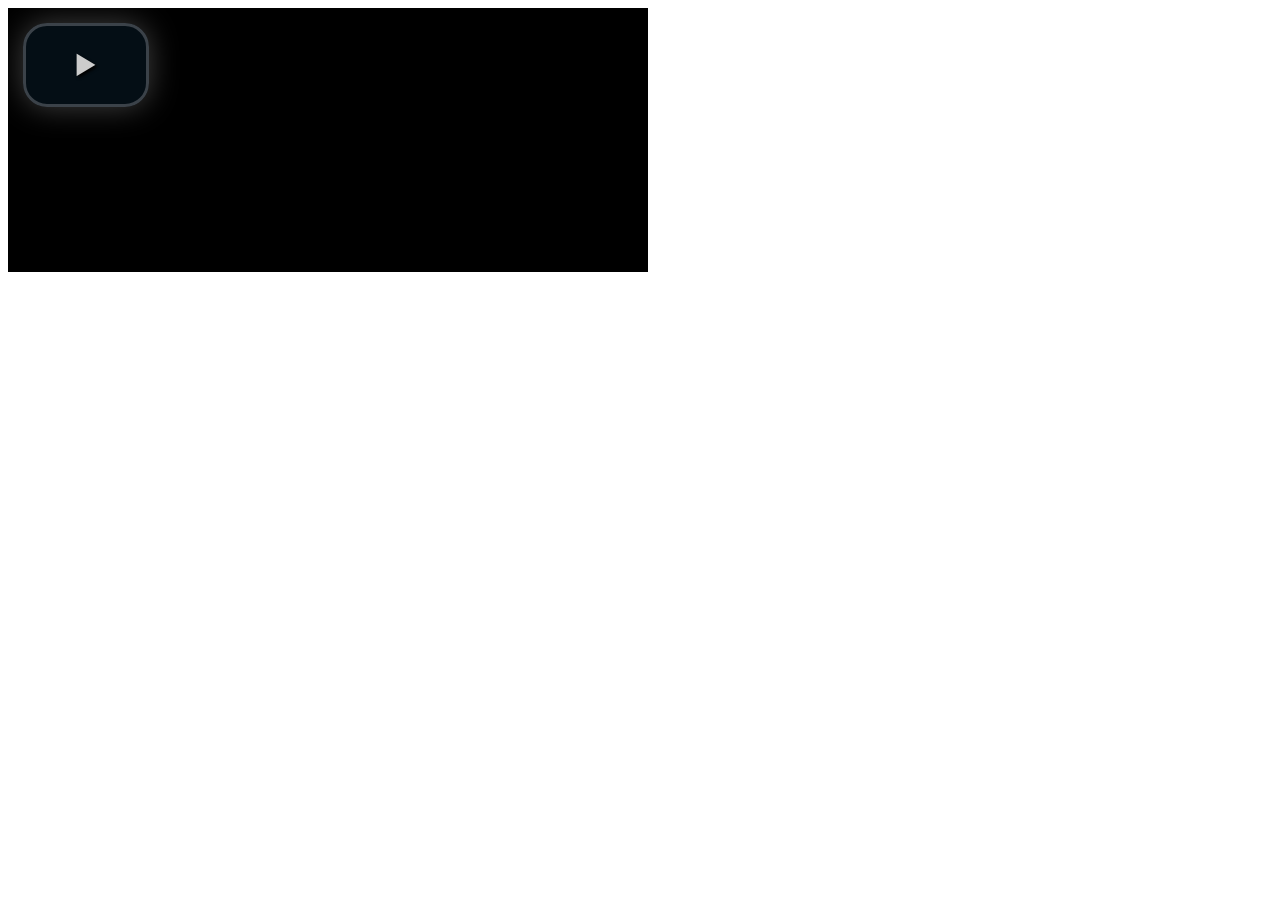
<file: app/static/bower_components/videojs/dist/video-js/demo.html>
<!DOCTYPE html>
<html>
<head>
  <title>Video.js | HTML5 Video Player</title>

  <!-- Chang URLs to wherever Video.js files will be hosted -->
  <link href="video-js.css" rel="stylesheet" type="text/css">
  <!-- video.js must be in the <head> for older IEs to work. -->
  <script src="video.js"></script>

  <!-- Unless using the CDN hosted version, update the URL to the Flash SWF -->
  <script>
    videojs.options.flash.swf = "video-js.swf";
  </script>


</head>
<body>

  <video id="example_video_1" class="video-js vjs-default-skin" controls preload="none" width="640" height="264"
      poster="http://video-js.zencoder.com/oceans-clip.png"
      data-setup="{}">
    <source src="http://video-js.zencoder.com/oceans-clip.mp4" type='video/mp4' />
    <source src="http://video-js.zencoder.com/oceans-clip.webm" type='video/webm' />
    <source src="http://video-js.zencoder.com/oceans-clip.ogv" type='video/ogg' />
    <track kind="captions" src="demo.captions.vtt" srclang="en" label="English"></track><!-- Tracks need an ending tag thanks to IE9 -->
    <track kind="subtitles" src="demo.captions.vtt" srclang="en" label="English"></track><!-- Tracks need an ending tag thanks to IE9 -->
    <p class="vjs-no-js">To view this video please enable JavaScript, and consider upgrading to a web browser that <a href="http://videojs.com/html5-video-support/" target="_blank">supports HTML5 video</a></p>
  </video>

</body>
</html>
</file>
<file: app/static/bower_components/videojs/dist/video-js/video-js.css>
/*!
Video.js Default Styles (http://videojs.com)
Version 4.12.12
Create your own skin at http://designer.videojs.com
*/
/* SKIN
================================================================================
The main class name for all skin-specific styles. To make your own skin,
replace all occurrences of 'vjs-default-skin' with a new name. Then add your new
skin name to your video tag instead of the default skin.
e.g. <video class="video-js my-skin-name">
*/
.vjs-default-skin {
  color: #cccccc;
}
/* Custom Icon Font
--------------------------------------------------------------------------------
The control icons are from a custom font. Each icon corresponds to a character
(e.g. "\e001"). Font icons allow for easy scaling and coloring of icons.
*/
@font-face {
  font-family: 'VideoJS';
  src: url('font/vjs.eot');
  src: url('font/vjs.eot?#iefix') format('embedded-opentype'), url('font/vjs.woff') format('woff'), url('font/vjs.ttf') format('truetype'), url('font/vjs.svg#icomoon') format('svg');
  font-weight: normal;
  font-style: normal;
}
/* Base UI Component Classes
--------------------------------------------------------------------------------
*/
/* Slider - used for Volume bar and Seek bar */
.vjs-default-skin .vjs-slider {
  /* Replace browser focus highlight with handle highlight */
  outline: 0;
  position: relative;
  cursor: pointer;
  padding: 0;
  /* background-color-with-alpha */
  background-color: #333333;
  background-color: rgba(51, 51, 51, 0.9);
}
.vjs-default-skin .vjs-slider:focus {
  /* box-shadow */
  -webkit-box-shadow: 0 0 2em #ffffff;
  -moz-box-shadow: 0 0 2em #ffffff;
  box-shadow: 0 0 2em #ffffff;
}
.vjs-default-skin .vjs-slider-handle {
  position: absolute;
  /* Needed for IE6 */
  left: 0;
  top: 0;
}
.vjs-default-skin .vjs-slider-handle:before {
  content: "\e009";
  font-family: VideoJS;
  font-size: 1em;
  line-height: 1;
  text-align: center;
  text-shadow: 0em 0em 1em #fff;
  position: absolute;
  top: 0;
  left: 0;
  /* Rotate the square icon to make a diamond */
  /* transform */
  -webkit-transform: rotate(-45deg);
  -moz-transform: rotate(-45deg);
  -ms-transform: rotate(-45deg);
  -o-transform: rotate(-45deg);
  transform: rotate(-45deg);
}
/* Control Bar
--------------------------------------------------------------------------------
The default control bar that is a container for most of the controls.
*/
.vjs-default-skin .vjs-control-bar {
  /* Start hidden */
  display: none;
  position: absolute;
  /* Place control bar at the bottom of the player box/video.
     If you want more margin below the control bar, add more height. */
  bottom: 0;
  /* Use left/right to stretch to 100% width of player div */
  left: 0;
  right: 0;
  /* Height includes any margin you want above or below control items */
  height: 3.0em;
  /* background-color-with-alpha */
  background-color: #07141e;
  background-color: rgba(7, 20, 30, 0.7);
}
/* Show the control bar only once the video has started playing */
.vjs-default-skin.vjs-has-started .vjs-control-bar {
  display: block;
  /* Visibility needed to make sure things hide in older browsers too. */

  visibility: visible;
  opacity: 1;
  /* transition */
  -webkit-transition: visibility 0.1s, opacity 0.1s;
  -moz-transition: visibility 0.1s, opacity 0.1s;
  -o-transition: visibility 0.1s, opacity 0.1s;
  transition: visibility 0.1s, opacity 0.1s;
}
/* Hide the control bar when the video is playing and the user is inactive  */
.vjs-default-skin.vjs-has-started.vjs-user-inactive.vjs-playing .vjs-control-bar {
  display: block;
  visibility: hidden;
  opacity: 0;
  /* transition */
  -webkit-transition: visibility 1s, opacity 1s;
  -moz-transition: visibility 1s, opacity 1s;
  -o-transition: visibility 1s, opacity 1s;
  transition: visibility 1s, opacity 1s;
}
.vjs-default-skin.vjs-controls-disabled .vjs-control-bar {
  display: none;
}
.vjs-default-skin.vjs-using-native-controls .vjs-control-bar {
  display: none;
}
/* The control bar shouldn't show after an error */
.vjs-default-skin.vjs-error .vjs-control-bar {
  display: none;
}
/* Don't hide the control bar if it's audio */
.vjs-audio.vjs-default-skin.vjs-has-started.vjs-user-inactive.vjs-playing .vjs-control-bar {
  opacity: 1;
  visibility: visible;
}
/* IE8 is flakey with fonts, and you have to change the actual content to force
fonts to show/hide properly.
  - "\9" IE8 hack didn't work for this
  - Found in XP IE8 from http://modern.ie. Does not show up in "IE8 mode" in IE9
*/
@media \0screen {
  .vjs-default-skin.vjs-user-inactive.vjs-playing .vjs-control-bar :before {
    content: "";
  }
}
/* General styles for individual controls. */
.vjs-default-skin .vjs-control {
  outline: none;
  position: relative;
  float: left;
  text-align: center;
  margin: 0;
  padding: 0;
  height: 3.0em;
  width: 4em;
}
/* Font button icons */
.vjs-default-skin .vjs-control:before {
  font-family: VideoJS;
  font-size: 1.5em;
  line-height: 2;
  position: absolute;
  top: 0;
  left: 0;
  width: 100%;
  height: 100%;
  text-align: center;
  text-shadow: 1px 1px 1px rgba(0, 0, 0, 0.5);
}
/* Replacement for focus outline */
.vjs-default-skin .vjs-control:focus:before,
.vjs-default-skin .vjs-control:hover:before {
  text-shadow: 0em 0em 1em #ffffff;
}
.vjs-default-skin .vjs-control:focus {
  /*  outline: 0; */
  /* keyboard-only users cannot see the focus on several of the UI elements when
  this is set to 0 */

}
/* Hide control text visually, but have it available for screenreaders */
.vjs-default-skin .vjs-control-text {
  /* hide-visually */
  border: 0;
  clip: rect(0 0 0 0);
  height: 1px;
  margin: -1px;
  overflow: hidden;
  padding: 0;
  position: absolute;
  width: 1px;
}
/* Play/Pause
--------------------------------------------------------------------------------
*/
.vjs-default-skin .vjs-play-control {
  width: 5em;
  cursor: pointer;
}
.vjs-default-skin .vjs-play-control:before {
  content: "\e001";
}
.vjs-default-skin.vjs-playing .vjs-play-control:before {
  content: "\e002";
}
/* Playback toggle
--------------------------------------------------------------------------------
*/
.vjs-default-skin .vjs-playback-rate .vjs-playback-rate-value {
  font-size: 1.5em;
  line-height: 2;
  position: absolute;
  top: 0;
  left: 0;
  width: 100%;
  height: 100%;
  text-align: center;
  text-shadow: 1px 1px 1px rgba(0, 0, 0, 0.5);
}
.vjs-default-skin .vjs-playback-rate.vjs-menu-button .vjs-menu .vjs-menu-content {
  width: 4em;
  left: -2em;
  list-style: none;
}
/* Volume/Mute
-------------------------------------------------------------------------------- */
.vjs-default-skin .vjs-mute-control,
.vjs-default-skin .vjs-volume-menu-button {
  cursor: pointer;
  float: right;
}
.vjs-default-skin .vjs-mute-control:before,
.vjs-default-skin .vjs-volume-menu-button:before {
  content: "\e006";
}
.vjs-default-skin .vjs-mute-control.vjs-vol-0:before,
.vjs-default-skin .vjs-volume-menu-button.vjs-vol-0:before {
  content: "\e003";
}
.vjs-default-skin .vjs-mute-control.vjs-vol-1:before,
.vjs-default-skin .vjs-volume-menu-button.vjs-vol-1:before {
  content: "\e004";
}
.vjs-default-skin .vjs-mute-control.vjs-vol-2:before,
.vjs-default-skin .vjs-volume-menu-button.vjs-vol-2:before {
  content: "\e005";
}
.vjs-default-skin .vjs-volume-control {
  width: 5em;
  float: right;
}
.vjs-default-skin .vjs-volume-bar {
  width: 5em;
  height: 0.6em;
  margin: 1.1em auto 0;
}
.vjs-default-skin .vjs-volume-level {
  position: absolute;
  top: 0;
  left: 0;
  height: 0.5em;
  /* assuming volume starts at 1.0 */

  width: 100%;
  background: #66a8cc url([data-uri]) -50% 0 repeat;
}
.vjs-default-skin .vjs-volume-bar .vjs-volume-handle {
  width: 0.5em;
  height: 0.5em;
  /* Assumes volume starts at 1.0. If you change the size of the
     handle relative to the volume bar, you'll need to update this value
     too. */

  left: 4.5em;
}
.vjs-default-skin .vjs-volume-handle:before {
  font-size: 0.9em;
  top: -0.2em;
  left: -0.2em;
  width: 1em;
  height: 1em;
}
/* The volume menu button is like menu buttons (captions/subtitles) but works
    a little differently. It needs to be possible to tab to the volume slider
    without hitting space bar on the menu button. To do this we're not using
    display:none to hide the slider menu by default, and instead setting the
    width and height to zero. */
.vjs-default-skin .vjs-volume-menu-button .vjs-menu {
  display: block;
  width: 0;
  height: 0;
  border-top-color: transparent;
}
.vjs-default-skin .vjs-volume-menu-button .vjs-menu .vjs-menu-content {
  height: 0;
  width: 0;
}
.vjs-default-skin .vjs-volume-menu-button:hover .vjs-menu,
.vjs-default-skin .vjs-volume-menu-button .vjs-menu.vjs-lock-showing {
  border-top-color: rgba(7, 40, 50, 0.5);
  /* Same as ul background */

}
.vjs-default-skin .vjs-volume-menu-button:hover .vjs-menu .vjs-menu-content,
.vjs-default-skin .vjs-volume-menu-button .vjs-menu.vjs-lock-showing .vjs-menu-content {
  height: 2.9em;
  width: 10em;
}
/* Progress
--------------------------------------------------------------------------------
*/
.vjs-default-skin .vjs-progress-control {
  position: absolute;
  left: 0;
  right: 0;
  width: auto;
  font-size: 0.3em;
  height: 1em;
  /* Set above the rest of the controls. */
  top: -1em;
  /* Shrink the bar slower than it grows. */
  /* transition */
  -webkit-transition: all 0.4s;
  -moz-transition: all 0.4s;
  -o-transition: all 0.4s;
  transition: all 0.4s;
}
/* On hover, make the progress bar grow to something that's more clickable.
    This simply changes the overall font for the progress bar, and this
    updates both the em-based widths and heights, as wells as the icon font */
.vjs-default-skin:hover .vjs-progress-control {
  font-size: .9em;
  /* Even though we're not changing the top/height, we need to include them in
      the transition so they're handled correctly. */

  /* transition */
  -webkit-transition: all 0.2s;
  -moz-transition: all 0.2s;
  -o-transition: all 0.2s;
  transition: all 0.2s;
}
/* Box containing play and load progresses. Also acts as seek scrubber. */
.vjs-default-skin .vjs-progress-holder {
  height: 100%;
}
/* Progress Bars */
.vjs-default-skin .vjs-progress-holder .vjs-play-progress,
.vjs-default-skin .vjs-progress-holder .vjs-load-progress,
.vjs-default-skin .vjs-progress-holder .vjs-load-progress div {
  position: absolute;
  display: block;
  height: 100%;
  margin: 0;
  padding: 0;
  /* updated by javascript during playback */

  width: 0;
  /* Needed for IE6 */
  left: 0;
  top: 0;
}
.vjs-default-skin .vjs-play-progress {
  /*
    Using a data URI to create the white diagonal lines with a transparent
      background. Surprisingly works in IE8.
      Created using http://www.patternify.com
    Changing the first color value will change the bar color.
    Also using a paralax effect to make the lines move backwards.
      The -50% left position makes that happen.
  */

  background: #66a8cc url([data-uri]) -50% 0 repeat;
}
.vjs-default-skin .vjs-load-progress {
  background: #646464 /* IE8- Fallback */;
  background: rgba(255, 255, 255, 0.2);
}
/* there are child elements of the load progress bar that represent the
   specific time ranges that have been buffered */
.vjs-default-skin .vjs-load-progress div {
  background: #787878 /* IE8- Fallback */;
  background: rgba(255, 255, 255, 0.1);
}
.vjs-default-skin .vjs-seek-handle {
  width: 1.5em;
  height: 100%;
}
.vjs-default-skin .vjs-seek-handle:before {
  padding-top: 0.1em /* Minor adjustment */;
}
/* Live Mode
--------------------------------------------------------------------------------
*/
.vjs-default-skin.vjs-live .vjs-time-controls,
.vjs-default-skin.vjs-live .vjs-time-divider,
.vjs-default-skin.vjs-live .vjs-progress-control {
  display: none;
}
.vjs-default-skin.vjs-live .vjs-live-display {
  display: block;
}
/* Live Display
--------------------------------------------------------------------------------
*/
.vjs-default-skin .vjs-live-display {
  display: none;
  font-size: 1em;
  line-height: 3em;
}
/* Time Display
--------------------------------------------------------------------------------
*/
.vjs-default-skin .vjs-time-controls {
  font-size: 1em;
  /* Align vertically by making the line height the same as the control bar */
  line-height: 3em;
}
.vjs-default-skin .vjs-current-time {
  float: left;
}
.vjs-default-skin .vjs-duration {
  float: left;
}
/* Remaining time is in the HTML, but not included in default design */
.vjs-default-skin .vjs-remaining-time {
  display: none;
  float: left;
}
.vjs-time-divider {
  float: left;
  line-height: 3em;
}
/* Fullscreen
--------------------------------------------------------------------------------
*/
.vjs-default-skin .vjs-fullscreen-control {
  width: 3.8em;
  cursor: pointer;
  float: right;
}
.vjs-default-skin .vjs-fullscreen-control:before {
  content: "\e000";
}
/* Switch to the exit icon when the player is in fullscreen */
.vjs-default-skin.vjs-fullscreen .vjs-fullscreen-control:before {
  content: "\e00b";
}
/* Big Play Button (play button at start)
--------------------------------------------------------------------------------
Positioning of the play button in the center or other corners can be done more
easily in the skin designer. http://designer.videojs.com/
*/
.vjs-default-skin .vjs-big-play-button {
  left: 0.5em;
  top: 0.5em;
  font-size: 3em;
  display: block;
  z-index: 2;
  position: absolute;
  width: 4em;
  height: 2.6em;
  text-align: center;
  vertical-align: middle;
  cursor: pointer;
  opacity: 1;
  /* Need a slightly gray bg so it can be seen on black backgrounds */
  /* background-color-with-alpha */
  background-color: #07141e;
  background-color: rgba(7, 20, 30, 0.7);
  border: 0.1em solid #3b4249;
  /* border-radius */
  -webkit-border-radius: 0.8em;
  -moz-border-radius: 0.8em;
  border-radius: 0.8em;
  /* box-shadow */
  -webkit-box-shadow: 0px 0px 1em rgba(255, 255, 255, 0.25);
  -moz-box-shadow: 0px 0px 1em rgba(255, 255, 255, 0.25);
  box-shadow: 0px 0px 1em rgba(255, 255, 255, 0.25);
  /* transition */
  -webkit-transition: all 0.4s;
  -moz-transition: all 0.4s;
  -o-transition: all 0.4s;
  transition: all 0.4s;
}
/* Optionally center */
.vjs-default-skin.vjs-big-play-centered .vjs-big-play-button {
  /* Center it horizontally */
  left: 50%;
  margin-left: -2.1em;
  /* Center it vertically */
  top: 50%;
  margin-top: -1.4000000000000001em;
}
/* Hide if controls are disabled */
.vjs-default-skin.vjs-controls-disabled .vjs-big-play-button {
  display: none;
}
/* Hide when video starts playing */
.vjs-default-skin.vjs-has-started .vjs-big-play-button {
  display: none;
}
/* Hide on mobile devices. Remove when we stop using native controls
    by default on mobile  */
.vjs-default-skin.vjs-using-native-controls .vjs-big-play-button {
  display: none;
}
.vjs-default-skin:hover .vjs-big-play-button,
.vjs-default-skin .vjs-big-play-button:focus {
  outline: 0;
  border-color: #fff;
  /* IE8 needs a non-glow hover state */
  background-color: #505050;
  background-color: rgba(50, 50, 50, 0.75);
  /* box-shadow */
  -webkit-box-shadow: 0 0 3em #ffffff;
  -moz-box-shadow: 0 0 3em #ffffff;
  box-shadow: 0 0 3em #ffffff;
  /* transition */
  -webkit-transition: all 0s;
  -moz-transition: all 0s;
  -o-transition: all 0s;
  transition: all 0s;
}
.vjs-default-skin .vjs-big-play-button:before {
  content: "\e001";
  font-family: VideoJS;
  /* In order to center the play icon vertically we need to set the line height
     to the same as the button height */

  line-height: 2.6em;
  text-shadow: 0.05em 0.05em 0.1em #000;
  text-align: center /* Needed for IE8 */;
  position: absolute;
  left: 0;
  width: 100%;
  height: 100%;
}
.vjs-error .vjs-big-play-button {
  display: none;
}
/* Error Display
--------------------------------------------------------------------------------
*/
.vjs-error-display {
  display: none;
}
.vjs-error .vjs-error-display {
  display: block;
  position: absolute;
  left: 0;
  top: 0;
  width: 100%;
  height: 100%;
}
.vjs-error .vjs-error-display:before {
  content: 'X';
  font-family: Arial;
  font-size: 4em;
  color: #666666;
  /* In order to center the play icon vertically we need to set the line height
     to the same as the button height */

  line-height: 1;
  text-shadow: 0.05em 0.05em 0.1em #000;
  text-align: center /* Needed for IE8 */;
  vertical-align: middle;
  position: absolute;
  left: 0;
  top: 50%;
  margin-top: -0.5em;
  width: 100%;
}
.vjs-error-display div {
  position: absolute;
  bottom: 1em;
  right: 0;
  left: 0;
  font-size: 1.4em;
  text-align: center;
  padding: 3px;
  background: #000000;
  background: rgba(0, 0, 0, 0.5);
}
.vjs-error-display a,
.vjs-error-display a:visited {
  color: #F4A460;
}
/* Loading Spinner
--------------------------------------------------------------------------------
*/
.vjs-loading-spinner {
  /* Should be hidden by default */
  display: none;
  position: absolute;
  top: 50%;
  left: 50%;
  font-size: 4em;
  line-height: 1;
  width: 1em;
  height: 1em;
  margin-left: -0.5em;
  margin-top: -0.5em;
  opacity: 0.75;
}
/* Show the spinner when waiting for data and seeking to a new time */
.vjs-waiting .vjs-loading-spinner,
.vjs-seeking .vjs-loading-spinner {
  display: block;
  /* only animate when showing because it can be processor heavy */
  /* animation */
  -webkit-animation: spin 1.5s infinite linear;
  -moz-animation: spin 1.5s infinite linear;
  -o-animation: spin 1.5s infinite linear;
  animation: spin 1.5s infinite linear;
}
/* Errors are unrecoverable without user interaction so hide the spinner */
.vjs-error .vjs-loading-spinner {
  display: none;
  /* ensure animation doesn't continue while hidden */
  /* animation */
  -webkit-animation: none;
  -moz-animation: none;
  -o-animation: none;
  animation: none;
}
.vjs-default-skin .vjs-loading-spinner:before {
  content: "\e01e";
  font-family: VideoJS;
  position: absolute;
  top: 0;
  left: 0;
  width: 1em;
  height: 1em;
  text-align: center;
  text-shadow: 0em 0em 0.1em #000;
}
@-moz-keyframes spin {
  0% {
    -moz-transform: rotate(0deg);
  }
  100% {
    -moz-transform: rotate(359deg);
  }
}
@-webkit-keyframes spin {
  0% {
    -webkit-transform: rotate(0deg);
  }
  100% {
    -webkit-transform: rotate(359deg);
  }
}
@-o-keyframes spin {
  0% {
    -o-transform: rotate(0deg);
  }
  100% {
    -o-transform: rotate(359deg);
  }
}
@keyframes spin {
  0% {
    transform: rotate(0deg);
  }
  100% {
    transform: rotate(359deg);
  }
}
/* Menu Buttons (Captions/Subtitles/etc.)
--------------------------------------------------------------------------------
*/
.vjs-default-skin .vjs-menu-button {
  float: right;
  cursor: pointer;
}
.vjs-default-skin .vjs-menu {
  display: none;
  position: absolute;
  bottom: 0;
  left: 0em;
  /* (Width of vjs-menu - width of button) / 2 */

  width: 0em;
  height: 0em;
  margin-bottom: 3em;
  border-left: 2em solid transparent;
  border-right: 2em solid transparent;
  border-top: 1.55em solid #000000;
  /* Same width top as ul bottom */

  border-top-color: rgba(7, 40, 50, 0.5);
  /* Same as ul background */

}
/* Button Pop-up Menu */
.vjs-default-skin .vjs-menu-button .vjs-menu .vjs-menu-content {
  display: block;
  padding: 0;
  margin: 0;
  position: absolute;
  width: 10em;
  bottom: 1.5em;
  /* Same bottom as vjs-menu border-top */

  max-height: 15em;
  overflow: auto;
  left: -5em;
  /* Width of menu - width of button / 2 */

  /* background-color-with-alpha */
  background-color: #07141e;
  background-color: rgba(7, 20, 30, 0.7);
  /* box-shadow */
  -webkit-box-shadow: -0.2em -0.2em 0.3em rgba(255, 255, 255, 0.2);
  -moz-box-shadow: -0.2em -0.2em 0.3em rgba(255, 255, 255, 0.2);
  box-shadow: -0.2em -0.2em 0.3em rgba(255, 255, 255, 0.2);
}
.vjs-default-skin .vjs-menu-button:hover .vjs-control-content .vjs-menu,
.vjs-default-skin .vjs-control-content .vjs-menu.vjs-lock-showing {
  display: block;
}
/* prevent menus from opening while scrubbing (FF, IE) */
.vjs-default-skin.vjs-scrubbing .vjs-menu-button:hover .vjs-control-content .vjs-menu {
  display: none;
}
.vjs-default-skin .vjs-menu-button ul li {
  list-style: none;
  margin: 0;
  padding: 0.3em 0 0.3em 0;
  line-height: 1.4em;
  font-size: 1.2em;
  text-align: center;
  text-transform: lowercase;
}
.vjs-default-skin .vjs-menu-button ul li.vjs-selected {
  background-color: #000;
}
.vjs-default-skin .vjs-menu-button ul li:focus,
.vjs-default-skin .vjs-menu-button ul li:hover,
.vjs-default-skin .vjs-menu-button ul li.vjs-selected:focus,
.vjs-default-skin .vjs-menu-button ul li.vjs-selected:hover {
  outline: 0;
  color: #111;
  /* background-color-with-alpha */
  background-color: #ffffff;
  background-color: rgba(255, 255, 255, 0.75);
  /* box-shadow */
  -webkit-box-shadow: 0 0 1em #ffffff;
  -moz-box-shadow: 0 0 1em #ffffff;
  box-shadow: 0 0 1em #ffffff;
}
.vjs-default-skin .vjs-menu-button ul li.vjs-menu-title {
  text-align: center;
  text-transform: uppercase;
  font-size: 1em;
  line-height: 2em;
  padding: 0;
  margin: 0 0 0.3em 0;
  font-weight: bold;
  cursor: default;
}
/* Subtitles Button */
.vjs-default-skin .vjs-subtitles-button:before {
  content: "\e00c";
}
/* Captions Button */
.vjs-default-skin .vjs-captions-button:before {
  content: "\e008";
}
/* Chapters Button */
.vjs-default-skin .vjs-chapters-button:before {
  content: "\e00c";
}
.vjs-default-skin .vjs-chapters-button.vjs-menu-button .vjs-menu .vjs-menu-content {
  width: 24em;
  left: -12em;
}
/* Replacement for focus outline */
.vjs-default-skin .vjs-captions-button:focus .vjs-control-content:before,
.vjs-default-skin .vjs-captions-button:hover .vjs-control-content:before {
  /* box-shadow */
  -webkit-box-shadow: 0 0 1em #ffffff;
  -moz-box-shadow: 0 0 1em #ffffff;
  box-shadow: 0 0 1em #ffffff;
}
/*
REQUIRED STYLES (be careful overriding)
================================================================================
When loading the player, the video tag is replaced with a DIV,
that will hold the video tag or object tag for other playback methods.
The div contains the video playback element (Flash or HTML5) and controls,
and sets the width and height of the video.

** If you want to add some kind of border/padding (e.g. a frame), or special
positioning, use another containing element. Otherwise you risk messing up
control positioning and full window mode. **
*/
.video-js {
  background-color: #000;
  position: relative;
  padding: 0;
  /* Start with 10px for base font size so other dimensions can be em based and
     easily calculable. */

  font-size: 10px;
  /* Allow poster to be vertically aligned. */

  vertical-align: middle;
  /*  display: table-cell; */
  /*This works in Safari but not Firefox.*/

  /* Provide some basic defaults for fonts */

  font-weight: normal;
  font-style: normal;
  /* Avoiding helvetica: issue #376 */

  font-family: Arial, sans-serif;
  /* Turn off user selection (text highlighting) by default.
     The majority of player components will not be text blocks.
     Text areas will need to turn user selection back on. */

  /* user-select */
  -webkit-user-select: none;
  -moz-user-select: none;
  -ms-user-select: none;
  user-select: none;
}
/* Playback technology elements expand to the width/height of the containing div
    <video> or <object> */
.video-js .vjs-tech {
  position: absolute;
  top: 0;
  left: 0;
  width: 100%;
  height: 100%;
}
/* Fix for Firefox 9 fullscreen (only if it is enabled). Not needed when
   checking fullScreenEnabled. */
.video-js:-moz-full-screen {
  position: absolute;
}
/* Fullscreen Styles */
body.vjs-full-window {
  padding: 0;
  margin: 0;
  height: 100%;
  /* Fix for IE6 full-window. http://www.cssplay.co.uk/layouts/fixed.html */
  overflow-y: auto;
}
.video-js.vjs-fullscreen {
  position: fixed;
  overflow: hidden;
  z-index: 1000;
  left: 0;
  top: 0;
  bottom: 0;
  right: 0;
  width: 100% !important;
  height: 100% !important;
  /* IE6 full-window (underscore hack) */
  _position: absolute;
}
.video-js:-webkit-full-screen {
  width: 100% !important;
  height: 100% !important;
}
.video-js.vjs-fullscreen.vjs-user-inactive {
  cursor: none;
}
/* Poster Styles */
.vjs-poster {
  background-repeat: no-repeat;
  background-position: 50% 50%;
  background-size: contain;
  background-color: #000000;
  cursor: pointer;
  margin: 0;
  padding: 0;
  position: absolute;
  top: 0;
  right: 0;
  bottom: 0;
  left: 0;
}
.vjs-poster img {
  display: block;
  margin: 0 auto;
  max-height: 100%;
  padding: 0;
  width: 100%;
}
/* Hide the poster after the video has started playing */
.video-js.vjs-has-started .vjs-poster {
  display: none;
}
/* Don't hide the poster if we're playing audio */
.video-js.vjs-audio.vjs-has-started .vjs-poster {
  display: block;
}
/* Hide the poster when controls are disabled because it's clickable
    and the native poster can take over */
.video-js.vjs-controls-disabled .vjs-poster {
  display: none;
}
/* Hide the poster when native controls are used otherwise it covers them */
.video-js.vjs-using-native-controls .vjs-poster {
  display: none;
}
/* Text Track Styles */
/* Overall track holder for both captions and subtitles */
.video-js .vjs-text-track-display {
  position: absolute;
  top: 0;
  left: 0;
  bottom: 3em;
  right: 0;
  pointer-events: none;
}
/* Captions Settings Dialog */
.vjs-caption-settings {
  position: relative;
  top: 1em;
  background-color: #000;
  opacity: 0.75;
  color: #FFF;
  margin: 0 auto;
  padding: 0.5em;
  height: 15em;
  font-family: Arial, Helvetica, sans-serif;
  font-size: 12px;
  width: 40em;
}
.vjs-caption-settings .vjs-tracksettings {
  top: 0;
  bottom: 2em;
  left: 0;
  right: 0;
  position: absolute;
  overflow: auto;
}
.vjs-caption-settings .vjs-tracksettings-colors,
.vjs-caption-settings .vjs-tracksettings-font {
  float: left;
}
.vjs-caption-settings .vjs-tracksettings-colors:after,
.vjs-caption-settings .vjs-tracksettings-font:after,
.vjs-caption-settings .vjs-tracksettings-controls:after {
  clear: both;
}
.vjs-caption-settings .vjs-tracksettings-controls {
  position: absolute;
  bottom: 1em;
  right: 1em;
}
.vjs-caption-settings .vjs-tracksetting {
  margin: 5px;
  padding: 3px;
  min-height: 40px;
}
.vjs-caption-settings .vjs-tracksetting label {
  display: block;
  width: 100px;
  margin-bottom: 5px;
}
.vjs-caption-settings .vjs-tracksetting span {
  display: inline;
  margin-left: 5px;
}
.vjs-caption-settings .vjs-tracksetting > div {
  margin-bottom: 5px;
  min-height: 20px;
}
.vjs-caption-settings .vjs-tracksetting > div:last-child {
  margin-bottom: 0;
  padding-bottom: 0;
  min-height: 0;
}
.vjs-caption-settings label > input {
  margin-right: 10px;
}
.vjs-caption-settings input[type="button"] {
  width: 40px;
  height: 40px;
}
/* Hide disabled or unsupported controls */
.vjs-hidden {
  display: none !important;
}
.vjs-lock-showing {
  display: block !important;
  opacity: 1;
  visibility: visible;
}
/*  In IE8 w/ no JavaScript (no HTML5 shim), the video tag doesn't register.
    The .video-js classname on the video tag also isn't considered.
    This optional paragraph inside the video tag can provide a message to users
    about what's required to play video. */
.vjs-no-js {
  padding: 2em;
  color: #ccc;
  background-color: #333;
  font-size: 1.8em;
  font-family: Arial, sans-serif;
  text-align: center;
  width: 30em;
  height: 15em;
  margin: 0 auto;
}
.vjs-no-js a,
.vjs-no-js a:visited {
  color: #F4A460;
}
/* -----------------------------------------------------------------------------
The original source of this file lives at
https://github.com/videojs/video.js/blob/master/src/css/video-js.less */
</file>
